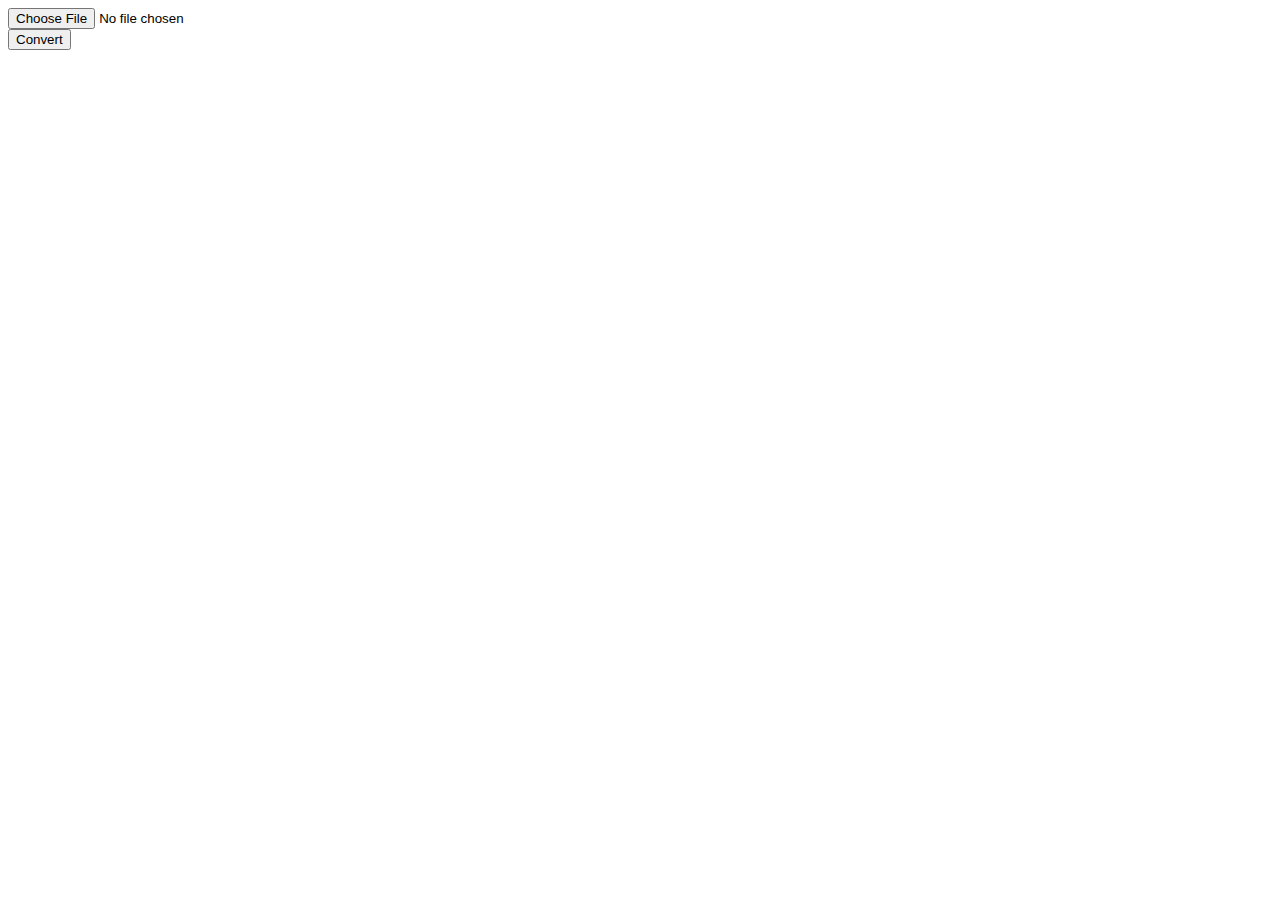
<file: Web_App/csvFileReader.html>
<!DOCTYPE html>
<html lang="en">
    <head>
        <meta charset="UTF-8">
        <script src="https://ajax.googleapis.com/ajax/libs/jquery/3.4.0/jquery.min.js"></script>
        <script src="papaparse.js"></script>
        <script src="csvFileReader.js" type="text/javascript"></script>
    </head>
    <body>
        <input type="file" id="csv-file" name="files"/>
        </br>
        <input type="submit" value="Convert" class="submit" id="submit" name="submit" />
        <div id="displayResult"></div>
    </body>
</html>
</file>
